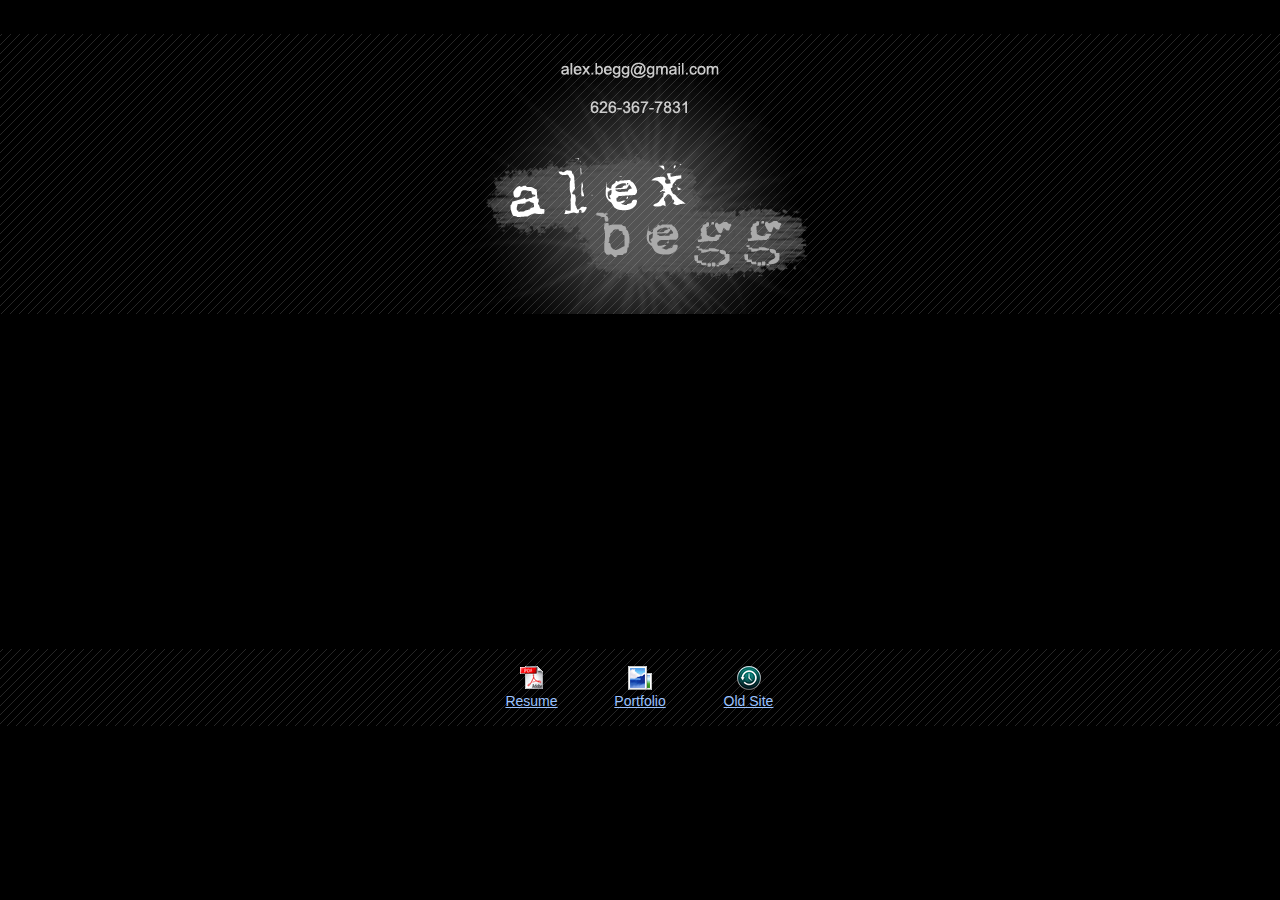
<file: index.html>
<!doctype html>
<html lang="en">
  <head>
    <meta charset="utf-8">
    <title>Alex Begg</title>
    <meta name="keywords" content="alex begg,alex,begg,alexander,portfolio,gallery,reel,visual effects,los angeles,hollywood,animation,effects,after effects,3ds max,maya,art,matte painting,lighting,textuting,environment">
    <meta name="description" content="Portfolio of visual effects and 3d environment artist artist Alex Begg">
    <meta name="viewport" content="width=device-width, initial-scale=1">
    <link rel="stylesheet" type="text/css" href="css/main.css">
  </head>
  <body>
    <header class="flex">
      <div class="left"></div>
      <div class="middle"></div>
      <div class="right"></div>
    </header>
    <div class="video">
      <video id="video" width="360" height="264" autoplay preload="auto">
        <source src="begg_alex_demo3final.mp4" type="video/mp4">
        <source src="begg_alex_demo3final.ogg" type="video/ogg">
        Your browser does not support the video tag.
      </video>
      <div class="playpause"></div>
    </div>
    <footer>
      <div class="flex">
        <div><a href="Alex_Begg_resume.pdf" target="_blank"><img src="images/pdf_icon.png" width="24" height="24" border="0" style="text-decoration:none;"><br>Resume</a></div>
        <div><a href="http://alexbegg.carbonmade.com/" target="_blank"><img src="images/icon_portfolio.gif" width="24" height="24" border="0" style="text-decoration:none;"><br>Portfolio</a></div>
        <div><a href="/old/" target="_blank"><img src="images/icon_old_site.gif" width="24" height="24" border="0" style="text-decoration:none;"><br>Old Site</a></div>
      </div>
    </footer>

    <script
      src="https://code.jquery.com/jquery-3.4.1.min.js"
      integrity="sha256-CSXorXvZcTkaix6Yvo6HppcZGetbYMGWSFlBw8HfCJo="
      crossorigin="anonymous"></script>
    <script src="js/main.js"></script>
  </body>
</html>
</file>
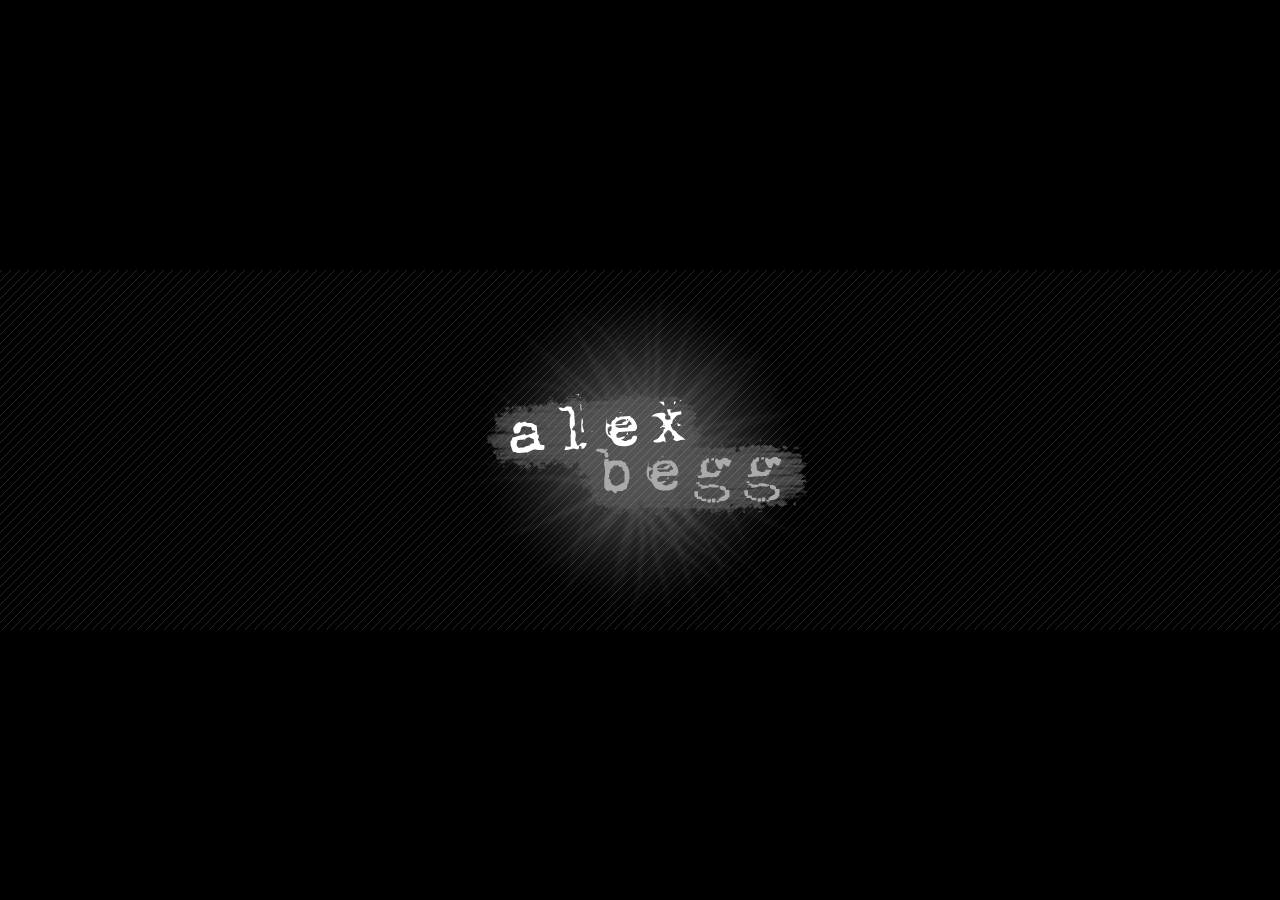
<file: before09/index.html>
<!DOCTYPE html PUBLIC "-//W3C//DTD XHTML 1.0 Transitional//EN" "http://www.w3.org/TR/xhtml1/DTD/xhtml1-transitional.dtd">
<html xmlns="http://www.w3.org/1999/xhtml">
<head>
<meta http-equiv="Content-Type" content="text/html; charset=utf-8" />
<META NAME="KEYWORDS" CONTENT="alex begg,alex,begg,alexander,portfolio,gallery,reel,visual effects,motion graphics,los angeles,hollywood,animation,effects,graphics,after effects,3ds max,maya,art,matte painting,lighting,textuting">
<META NAME="DESCRIPTION" CONTENT="Portfolio and art gallery of visual effects and graphics artist Alex Begg">
<title>alexbegg.com</title>
<style type="text/css">

body, table, td, div {color:#FFFFFF; font-family:Arial, Helvetica, sans-serif; font-weight:bold;}

/* START CODE TO CENTER IN PAGE */

* {margin:0;padding:0}
/* mac hide \*/
html,body{height:100%;width:100%;}
/* end hide */
body {
background-color: #000000;
text-align:center;
margin:0px;
min-height:360px;/* for good browsers*/
min-width:360px;/* for good browsers*/
}
#outer{
height:100%;
width:100%;
display:table;
vertical-align:middle;
}
#container {
text-align: center;
position:relative;
vertical-align:middle;
display:table-cell;
height: 360px;
}
#inner {
width: 100%;
height: 360px;
text-align: center;
margin-left:auto;
margin-right:auto;
}

/* END CODE TO CENTER IN PAGE */

#layer_main {
position:relative;
width:360px;
height:360px;
}
#layer_loading {
z-index:1;
position:absolute;
top:168px;
left:0px;
width:360px;
height:24px;
background-image:url(loading.gif);
background-repeat:no-repeat;
background-position:center center;
}
#layer_imgbottom {
z-index:2;
position:absolute;
top:0px;
left:0px;
width:360px;
height:360px;
background-image:url(alexbegg2.gif);
}
#layer_text {
z-index:3;
position:absolute;
top:320px;
left:0px;
width:360px;
font-size:14px;
text-align:center;
visibility:hidden;
cursor:pointer;
}
#layer_imgtop {
z-index:4;
position:absolute;
top:0px;
left:0px;
width:360px;
height:360px;
background-image:url(alexbegg.gif);
visibility:visible;
}
#layer_over {
z-index:5;
position:relative;
top:0px;
left:0px;
width:360px;
height:360px;
cursor:pointer;
}

</style>
<!--[if IE ]>
<style type="text/css">
#container{top:50%}
#inner{top:-50%;position:relative;}
</style>
<![endif]-->
<script type="text/javascript">
function vis(act) {
if (act == 'hide') {
document.getElementById('layer_imgtop').style.visibility='hidden';
document.getElementById('layer_text').style.visibility='visible';
}
else if (act == 'show') {
document.getElementById('layer_imgtop').style.visibility='visible';
document.getElementById('layer_text').style.visibility='hidden';
}
}
</script>
</head>

<body onload="vis();">

<div id="outer">
<div id="container">
<div id="inner">
<table width="100%" border="0" cellspacing="0" cellpadding="0">
  <tr>
    <td height="360" style="background-image:url(linebg.gif);background-repeat:repeat;background-position:top right;background-color:#000000;">&nbsp;</td>
    <td width="360" height="360" style="background-image:url(linebg.gif);background-repeat:repeat;background-position:top right;background-color:#000000;">
    <div id="layer_main">
    	<div id="layer_loading"></div>
        <div id="layer_imgbottom"></div>
        <div id="layer_text" onmouseover="vis('hide');" onmouseout="vis('show');" onclick="location.href='http://alexbegg.carbonmade.com/';">new site coming soon...<br><font style="color:#999999;font-size:2px;">&nbsp;</font><br><font style="color:#999999;font-size:12px;">- click for portfolio -</font></div>
        <div id="layer_imgtop"></div>
        <div id="layer_over" onmouseover="vis('hide');" onmouseout="vis('show');" onclick="location.href='http://alexbegg.carbonmade.com/';"></div>
    </div>
    </td>
    <td height="360" style="background-image:url(linebg.gif);background-repeat:repeat;background-position:top left;background-color:#000000;">&nbsp;</td>
  </tr>
</table>
</div>
</div>
</div>


</body>
</html>
</file>
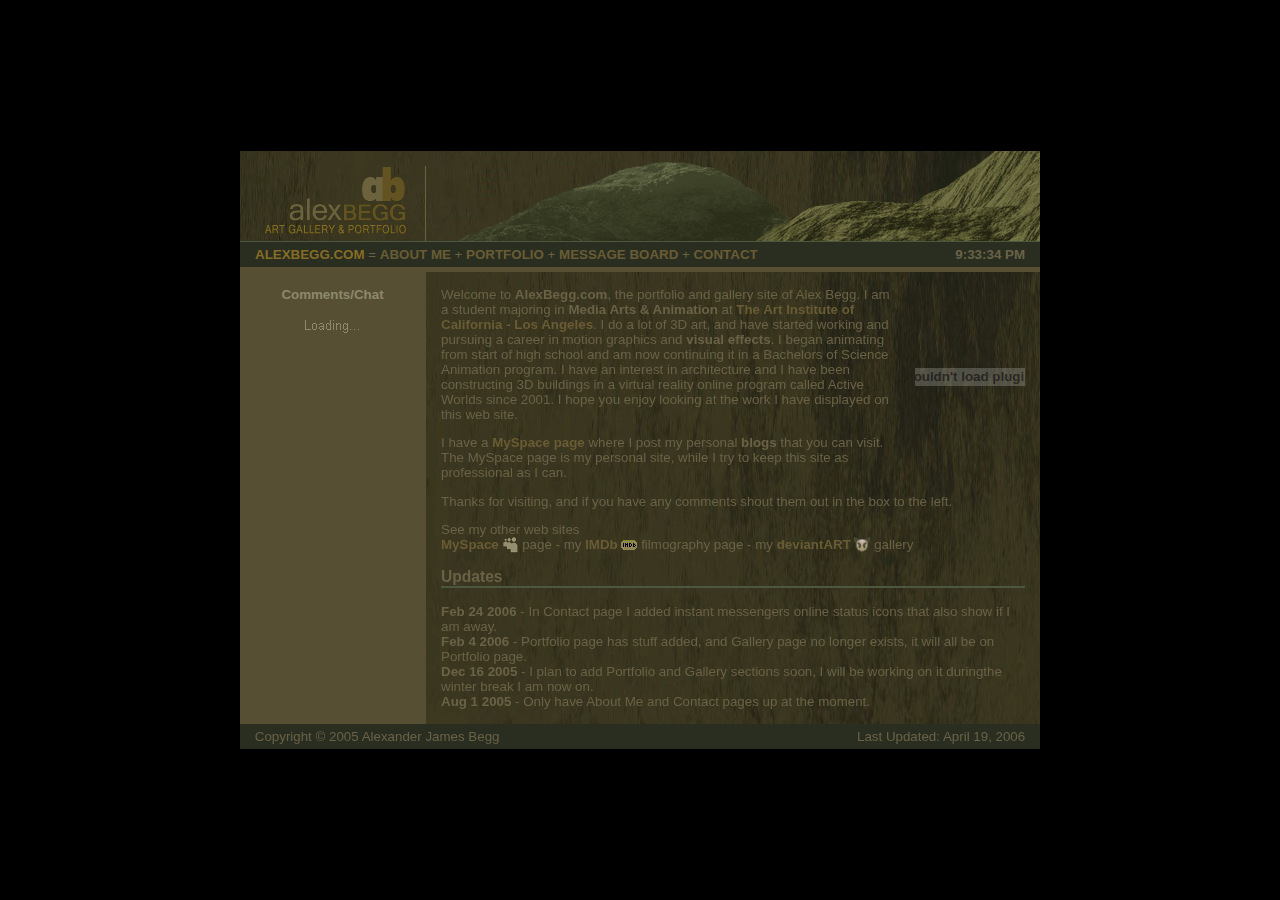
<file: old/index.html>
<!DOCTYPE HTML PUBLIC "-//W3C//DTD HTML 4.01 Transitional//EN">

<html>

<head>

<title>AlexBegg.com</title>

<META HTTP-EQUIV="expires" CONTENT="0">

<META HTTP-EQUIV="Pragma" CONTENT="no-cache">

<META HTTP-EQUIV="content-type" CONTENT="text/html; charset=UTF-8">

<META HTTP-EQUIV="imagetoolbar" CONTENT="no">

<META NAME="KEYWORDS" CONTENT="alex,begg,animation,effects,graphics,after,effects,portfolio,gallery,alexander">

<style>

body{overflow:-moz-scrollbars-vertical;}

body,td,li,u,p,div,textarea,td{color:#6A6246;font-family:Arial,Helvetica,sans-serif;font-size:10pt;}

td.left{color:#8D896D;font-family:Arial,Helvetica,sans-serif;font-size:10pt;}

li.left{color:#8D896D;font-family:Arial,Helvetica,sans-serif;font-size:10pt;}

a{font-family:Arial,Helvetica,sans-serif;font-size:10pt;font-weight:bold;text-decoration:none;}

a.left:link{color:#83795A;}

a.left:active{color:#8D896D;}

a.left:visited{color:#83795A;}

a.left:hover{color:#8D896D;}

a:link{color:#695C34;}

a:active{color:#866C24;}

a:visited{color:#695C34;}

a:hover{color:#866C24;}

img{border:none;}

</style>

</head>



<body bgcolor="#000000" topmargin="0" bottommargin="0" leftmargin="0" rightmargin="0">
<table width="100%" height="100%"  border="0" cellspacing="0" cellpadding="0">
  <tr>
    <td></td>
  </tr>
  <tr>
    <td>
	
<table width="100%" border="0" cellspacing="0" cellpadding="0">

  <tr>

    <td>&nbsp;</td>

    <td width="800" background="bg.jpg" bgcolor="#313115">

	

<table width="100%" border="0" cellspacing="0" cellpadding="0">

  <tr>

    <td width="15"></td><td width="160"><img src="begg_logo.gif" width="160" height="90"></td><td width="11" align="right"><img src="top-line.gif" width="1" height="90"></td><td align="right"><img src="terrain.jpg" width="612" height="90"></td>

  </tr>

</table>

<table width="100%" border="0" cellspacing="0" cellpadding="0">

  <tr>

    <td bgcolor="#4D5740" height="1"></td>

  </tr>

</table>

<table width="100%" height="25" bgcolor="#292E21" border="0" cellspacing="0" cellpadding="0">

  <tr>

    <td width="15"></td>

	<td><a href="http://www.alexbegg.com/" style="color:#866C24;">ALEXBEGG.COM</a> = <a href="about.html">ABOUT ME</a> + <a href="portfolio.html">PORTFOLIO</a> + <a href="forum/">MESSAGE BOARD</a> + <a href="contact.html">CONTACT</a></td>

	<td align="right">

<span id="tick2">

</span>



<script>

<!--



/*By JavaScript Kit

http://javascriptkit.com

Credit MUST stay intact for use

*/



function show2(){

if (!document.all&&!document.getElementById)

return

thelement=document.getElementById? document.getElementById("tick2"): document.all.tick2

var Digital=new Date()

var hours=Digital.getHours()

var minutes=Digital.getMinutes()

var seconds=Digital.getSeconds()

var dn="PM"

if (hours<12)

dn="AM"

if (hours>12)

hours=hours-12

if (hours==0)

hours=12

if (minutes<=9)

minutes="0"+minutes

if (seconds<=9)

seconds="0"+seconds

var ctime="<b>"+hours+":"+minutes+":"+seconds+" "+dn+"</b>"

thelement.innerHTML=ctime

setTimeout("show2()",1000)

}

window.onload=show2

//-->

</script>

	</td>

	<td width="15"></td>

  </tr>

</table>

<table width="100%" border="0" cellspacing="0" cellpadding="0">

  <tr>

    <td bgcolor="#574F33" height="5"></td>

  </tr>

</table>

<table width="100%" border="0" cellspacing="0" cellpadding="0">

  <tr>

    <td bgcolor="#574F33" width="15"></td><td bgcolor="#574F33" width="155">

	</td><td bgcolor="#574F33" width="16"></td><td colspan="2">&nbsp;</td>

    <td width="15"></td>

  </tr>

  <tr>

    <td bgcolor="#574F33" width="15"></td>

          <td bgcolor="#574F33" width="155" class="left" valign="top" align="center">

            <!-- BEGIN LEFT SIDE -->

			<b>Comments/Chat</b><br><br>

<!-- BEGIN MYSHOUTBOX.COM CODE -->

<iframe style="background:url(loadingshoutbox.gif)" src="http://325967.myshoutbox.com/?extcss=http://www.alexbegg.com/shoutbox.css" width="155" height="300" frameborder="0" allowTransparency="true"></iframe>

<!-- END MYSHOUTBOX.COM CODE-->

            <!-- END LEFT SIDE -->

          </td>

          <td bgcolor="#574F33" width="16"></td><td width="15"></td>

          <td valign="top">

<style type="text/css">.lastfmWidget {float:right;width:110px;margin-left:15px;}.lastfmWidget object {float:left;}.lastfmWidget div {height:20px;}.lastfmWidget a {overflow:hidden;height:20px;margin:0;padding:0;text-decoration:none;}.lastfmHead a {float:left;background-repeat:no-repeat;background-position:0 -20px;}.lastfmHead a:hover {background-position: 0 0;}.lastfmFoot {clear:left;float:left;background-repeat:repeat-x;background-position:0 100%;}.lastfmFoot a {float:right;background-repeat:no-repeat;background-position:0 -20px;}.lastfmFoot a.config {width:85px;background-position: 0 -20px;}.lastfmFoot a.config:hover {background-position: 0 0;}.lastfmFoot a.view {width:74px;background-position:-85px -20px;}.lastfmFoot a.view:hover {background-position:-85px 0;}.lastfmFoot a.popup {width:25px;background-position:-159px -20px;}.lastfmFoot a.popup:hover {background-position:-159px 0;}</style>
<div class="lastfmWidget"><div class="lastfmHead" style="width:110px;"><a title="AlexTheMartian�s Radio Station" href="http://www.last.fm/listen/user/AlexTheMartian/personal" target="_blank" style="background-image:url(http://panther1.last.fm/widgets/images/header/radio/mini_black.gif);width:110px;"></a></div><object classid="clsid:d27cdb6e-ae6d-11cf-96b8-444553540000" width="110" height="140" codebase="http://fpdownload.macromedia.com/pub/shockwave/cabs/flash/swflash.cab%23version=7,0,0,0"><param name="bgcolor" value="000000" /><param name="movie" value="http://panther1.last.fm/widgets/radio/1.swf" /><param name="quality" value="high" /><param name="allowScriptAccess" value="sameDomain" /><param name="FlashVars" value="lfmMode=radio&amp;radioURL=user%2FAlexTheMartian%2Fpersonal&amp;title=AlexTheMartian%E2%80%99s+Radio+Station&amp;theme=black&amp;autostart=1" />
<embed src="http://panther1.last.fm/widgets/radio/1.swf" type="application/x-shockwave-flash" name="widgetPlayer" bgcolor="000000" width="110" height="140" quality="high" pluginspage="http://www.macromedia.com/go/getflashplayer"  FlashVars="lfmMode=radio&amp;radioURL=user%2FAlexTheMartian%2Fpersonal&amp;title=AlexTheMartian%E2%80%99s+Radio+Station&amp;theme=black&amp;autostart=1" allowScriptAccess="sameDomain"></embed></object><div class="lastfmFoot" style="background-image:url(http://panther1.last.fm/widgets/images/footer/background/black.gif);width:110px;">
<a class="popup" title="Load this radio in a pop up" href="http://www.last.fm/tools/widgets/popup/?widget=radio&amp;url=user%2FAlexTheMartian%2Fpersonal&amp;colour=black&amp;width=mini&amp;autostart=1&amp;from=widget&amp;resize=1" target="_blank" onclick="window.open(this.href + '&amp;shrink=0', 'lastfm_popup', 'height=220, width=150, location=no, toolbar=no, menubar=no, directories=no, personalbar=no, status=no, resizable=yes, scrollbars=no'); return false;" style="background-image:url(http://panther1.last.fm/widgets/images/footer/black.gif);"></a><a class="config" title="Get your own" href="http://www.last.fm/tools/widgets/?widget=radio&amp;url=user%2FAlexTheMartian%2Fpersonal&amp;colour=black&amp;width=mini&amp;autostart=1&amp;from=widget" target="_blank" style="background-image:url(http://panther1.last.fm/widgets/images/footer/black.gif);"></a></div></div>


            <!-- BEGIN MAIN TEXT -->

            <p>Welcome to <b>AlexBegg.com</b>, the portfolio and gallery site

              of Alex Begg. I am a student majoring in <b>Media Arts &amp; Animation</b> 

              at <a href="http://www.aicala.artinstitutes.edu">The Art Institute 

              of California - Los Angeles</a>. I do a lot of 3D art, 

              and have started working and pursuing a career in motion graphics and <b>visual effects</b>. I began animating from start of high school and am now continuing it in a  Bachelors of Science Animation program. I have an interest in architecture and I have been constructing 3D buildings in a virtual reality online program called Active Worlds since 2001. I hope you enjoy looking at the work 

              I have displayed on this web site.</p>

            <p>I have a <a href="http://www.myspace.com/AlexTheMartian">MySpace 

              page</a> where I post my personal <b>blogs</b> that you can visit. The MySpace page is my personal site, while I try to keep this site as professional as I can.</p>

            <p>Thanks for visiting, and if you have any comments shout them out in the box to the left.<p>See my other web sites<br>

              <a href="http://www.myspace.com/AlexTheMartian">MySpace <img src="myspace.gif" align="texttop"></a> page 

              - my <a href="http://www.imdb.com/name/nm1857085">IMDb <img src="imdb.gif" align="texttop"></a> filmography 

              page - my <a href="http://alexthemartian.deviantart.com">deviantART <img src="deviantart.gif" align="texttop"></a> 

              gallery</p>

			<h3>Updates<hr style="margin-top:0px;" color="#4D5740"></h3>
			
			<b>Feb 24 2006</b> - In Contact page I added instant messengers online status icons that also show if I am away. <br>
			
			<b>Feb 4 2006</b> - Portfolio page has stuff added, and Gallery page no longer exists, it will all be on Portfolio page. <br>

			<b>Dec 16 2005</b> - I plan to add Portfolio and Gallery sections soon, I will be working on it duringthe winter break I am now on. <br>

            <b>Aug 1 2005</b> - Only have About Me and Contact pages up at the moment.

          <!-- END MAIN TEXT -->          </td>

    <td width="15"></td>

  </tr>

  <tr>

    <td bgcolor="#574F33" width="15"></td><td bgcolor="#574F33" width="155">

	</td><td bgcolor="#574F33" width="16"></td><td colspan="2">&nbsp;</td>

    <td width="15"></td>

  </tr>

</table>

<table width="100%" height="25" bgcolor="#292E21" border="0" cellspacing="0" cellpadding="0">

  <tr>

    <td width="15"></td><td width="390" align="left">Copyright &copy; 2005 Alexander James Begg</td> 

          <td width="390" align="right">Last Updated: 

            <!-- #BeginDate format:Am1 -->April 19, 2006<!-- #EndDate --></td><td width="15"></td>

  </tr>

</table>



	

	</td>

    <td>&nbsp;</td>

  </tr>

</table>
	
	</td>
  </tr>
  <tr>
    <td></td>
  </tr>
</table>

</body>

</html>
</file>
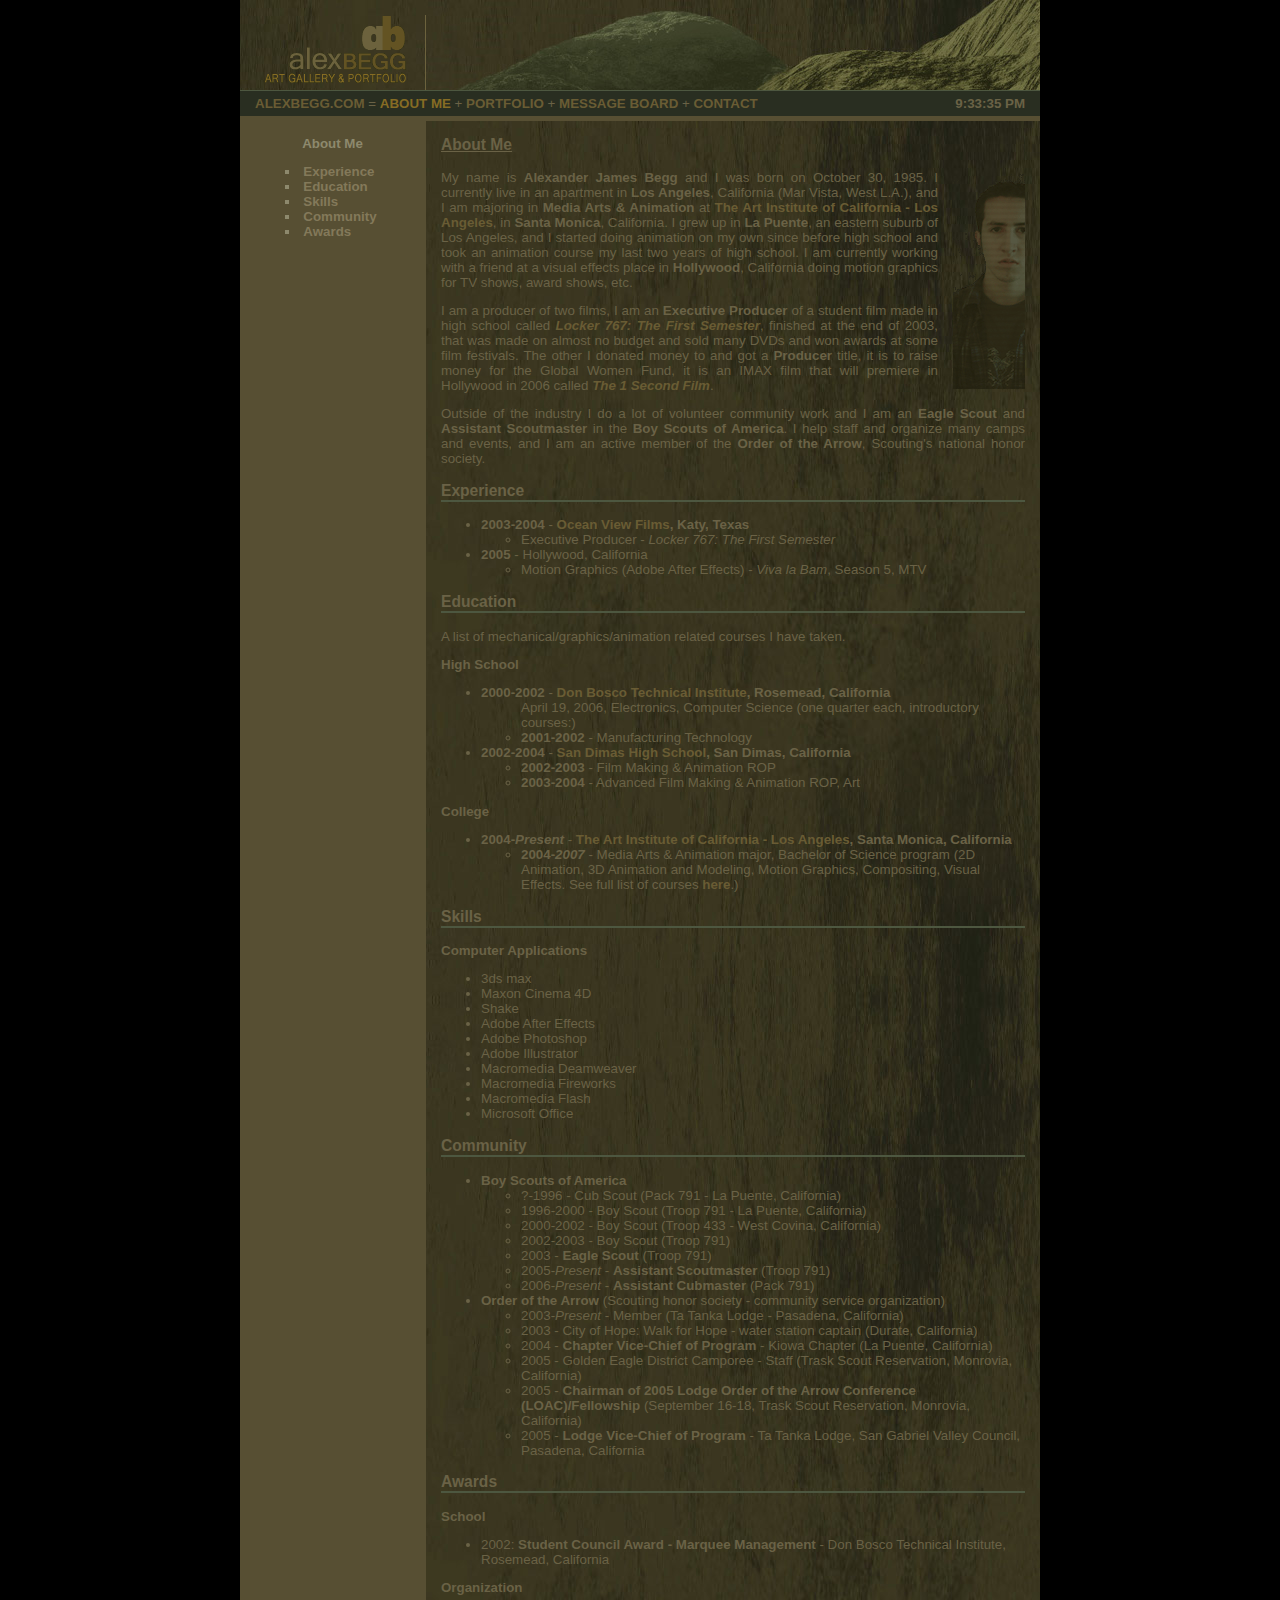
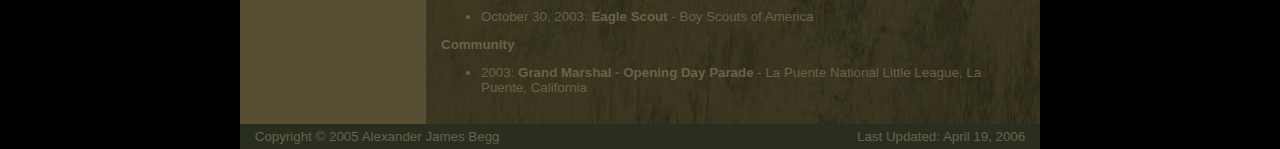
<file: old/about.html>
<!DOCTYPE HTML PUBLIC "-//W3C//DTD HTML 4.01 Transitional//EN">
<html>
<head>
<title>AlexBegg.com - About Me</title>
<META HTTP-EQUIV="expires" CONTENT="0">
<META HTTP-EQUIV="Pragma" CONTENT="no-cache">
<META HTTP-EQUIV="content-type" CONTENT="text/html; charset=UTF-8">
<META HTTP-EQUIV="imagetoolbar" CONTENT="no">
<style>
body{overflow:-moz-scrollbars-vertical;}
body,td,li,u,p,div,textarea,td{color:#6A6246;font-family:Arial,Helvetica,sans-serif;font-size:10pt;}
td.left{color:#8D896D;font-family:Arial,Helvetica,sans-serif;font-size:10pt;}
li.left{color:#8D896D;font-family:Arial,Helvetica,sans-serif;font-size:10pt;}
a{font-family:Arial,Helvetica,sans-serif;font-size:10pt;font-weight:bold;text-decoration:none;}
a.left:link{color:#83795A;}
a.left:active{color:#8D896D;}
a.left:visited{color:#83795A;}
a.left:hover{color:#8D896D;}
a:link{color:#695C34;}
a:active{color:#866C24;}
a:visited{color:#695C34;}
a:hover{color:#866C24;}
img{border:none;}
</style>
</head>

<body bgcolor="#000000" topmargin="0" bottommargin="0" leftmargin="0" rightmargin="0">

<table width="100%" height="100%" border="0" cellspacing="0" cellpadding="0">
  <tr>
    <td></td>
  </tr>
  <tr>
    <td>
<table width="100%" border="0" cellspacing="0" cellpadding="0">
  <tr>
    <td>&nbsp;</td>
    <td width="800" background="bg.jpg" bgcolor="#313115">
	
<table width="100%" border="0" cellspacing="0" cellpadding="0">
  <tr>
    <td width="15"></td><td width="160"><img src="begg_logo.gif" width="160" height="90"></td><td width="11" align="right"><img src="top-line.gif" width="1" height="90"></td><td align="right"><img src="terrain.jpg" width="612" height="90"></td>
  </tr>
</table>
<table width="100%" border="0" cellspacing="0" cellpadding="0">
  <tr>
    <td bgcolor="#4D5740" height="1"></td>
  </tr>
</table>
<table width="100%" height="25" bgcolor="#292E21" border="0" cellspacing="0" cellpadding="0">
  <tr>
    <td width="15"></td>
	<td><a href="http://www.alexbegg.com/">ALEXBEGG.COM</a> = <a href="about.html" style="color:#866C24;">ABOUT ME</a> + <a href="portfolio.html">PORTFOLIO</a> + <a href="forum/">MESSAGE BOARD</a> + <a href="contact.html">CONTACT</a></td>
	<td align="right">
<span id="tick2">
</span>

<script>
<!--

/*By JavaScript Kit
http://javascriptkit.com
Credit MUST stay intact for use
*/

function show2(){
if (!document.all&&!document.getElementById)
return
thelement=document.getElementById? document.getElementById("tick2"): document.all.tick2
var Digital=new Date()
var hours=Digital.getHours()
var minutes=Digital.getMinutes()
var seconds=Digital.getSeconds()
var dn="PM"
if (hours<12)
dn="AM"
if (hours>12)
hours=hours-12
if (hours==0)
hours=12
if (minutes<=9)
minutes="0"+minutes
if (seconds<=9)
seconds="0"+seconds
var ctime="<b>"+hours+":"+minutes+":"+seconds+" "+dn+"</b>"
thelement.innerHTML=ctime
setTimeout("show2()",1000)
}
window.onload=show2
//-->
</script>
	</td>
	<td width="15"></td>
  </tr>
</table>
<table width="100%" border="0" cellspacing="0" cellpadding="0">
  <tr>
    <td bgcolor="#574F33" height="5"></td>
  </tr>
</table>
<table width="100%" border="0" cellspacing="0" cellpadding="0">
  <tr>
    <td bgcolor="#574F33" width="15"></td><td bgcolor="#574F33" width="155">
	</td><td bgcolor="#574F33" width="16"></td><td colspan="2">&nbsp;</td>
    <td width="15"></td>
  </tr>
  <tr>
    <td bgcolor="#574F33" width="15"></td>
          <td bgcolor="#574F33" width="155" class="left" valign="top"> 
            <!-- BEGIN LEFT SIDE -->
			<center><b>About Me</b></center>
			<ul style="list-style:square inside none;padding-left:-10px;text-indent:-10px;">
              <li class="left"><a href="#experience" class="left">Experience</a></li>
			  <li class="left"><a href="#education" class="left">Education</a></li>
			  <li class="left"><a href="#skills" class="left">Skills</a></li>
			  <li class="left"><a href="#community" class="left">Community</a></li>
			  <li class="left"><a href="#awards" class="left">Awards</a></li>
            </ul>
            <!-- END LEFT SIDE -->
          </td>
          <td bgcolor="#574F33" width="16"></td><td width="15"></td>
          <td valign="top"> 
            <!-- BEGIN MAIN TEXT -->
            <u><b><h3>About Me</h3></b></u>
			<p align="justify"><img src="me.gif" width="72" height="219" align="right" style="margin-left:15px;">
			  My name is <b>Alexander James Begg</b> and I was born on October 
              30, 1985. I currently live in an apartment in <b>Los Angeles</b>, 
              California (Mar Vista, West L.A.), and I am majoring in <b>Media 
              Arts &amp; Animation</b> at <a href="http://www.aicala.artinstitutes.edu">The 
              Art Institute of California - Los Angeles</a>, in <b>Santa Monica</b>, 
              California. I grew up in <b>La Puente</b>, an eastern suburb of 
              Los Angeles, and I started doing animation on my own since before 
              high school and took an animation course my last two years of high 
              school. I am currently working with a friend at a visual effects 
              place in <b>Hollywood</b>, California doing motion graphics for TV shows, award shows, etc.</p>
            <p align="justify">I am a producer of two films, I am an <b>Executive Producer</b> 
              of a student film made in high school called <i><a href="http://www.oceanviewfilms.com/locker767">Locker 
              767: The First Semester</a></i>, finished at the end of 2003, that 
              was made on almost no budget and sold many DVDs and won awards at 
              some film festivals. The other I donated money to and got a <b>Producer</b> 
              title, it is to raise money for the Global Women Fund, it is an 
              IMAX film that will premiere in Hollywood in 2006 called 
              <i><a href="http://www.the1secondfilm.com">The 1 Second Film</a></i>.</p>
            <p align="justify">Outside of the industry I do a lot of volunteer community work 
              and I am an <b>Eagle Scout</b> and <b>Assistant Scoutmaster</b> 
              in the <b>Boy Scouts of America</b>. I help staff and organize many 
              camps and events, and I am an active member of the <b>Order of the Arrow</b>, 
              Scouting's national honor society.</p>
			<a name="experience"></a><h3>Experience<hr style="margin-top:0px;" color="#4D5740"></h3>
			<ul>
			<li><b>2003-2004</b> - <a href="http://www.oceanviewfilms.com">Ocean View Films</a><b>, Katy, Texas</b></li>
			<ul>
			<li>Executive Producer - <i>Locker 767: The First Semester</i></li>
			</ul>
			<li><b>2005</b> - Hollywood, California</b></li>
			<ul>
			<li>Motion Graphics (Adobe After Effects) - <i>Viva la Bam</i>, Season 5, MTV</li>
			</ul>
			</ul>
			<a name="education"></a><h3>Education<hr style="margin-top:0px;" color="#4D5740"></h3>
			<p>A list of mechanical/graphics/animation related courses I have taken.</p>
			<b>High School</b>
			<ul>
			  <li><b>2000-2002</b> - <a href="http://www.boscotech.edu">Don Bosco 
                Technical Institute</a><b>, Rosemead, California</b></li>
			  <ul>
               <!-- #BeginDate format:Am1 -->April 19, 2006<!-- #EndDate -->, 
                  Electronics, Computer Science (one quarter each, introductory courses:)
               </li>
                <li><b>2001-2002</b> - Manufacturing Technology </li>
              </ul>
			  <li><b>2002-2004</b> - <a href="http://www.sandimashigh.com">San 
                Dimas High School</a><b>, San Dimas, California</b></li>
			<ul>
			<li><b>2002-2003</b> - Film Making &amp; Animation ROP</li>
			<li><b>2003-2004</b> - Advanced Film Making &amp; Animation ROP, Art</li>
			</ul>
			</ul>
			<b>College</b>
			<ul>
			  <li><b>2004-<i>Present</i></b> - <a href="http://www.aicala.artinstitutes.edu">The 
                Art Institute of California - Los Angeles</a><b>, Santa Monica, 
                California</b></li>
			<ul>
			    <li><b>2004-<i>2007</i></b> - Media Arts &amp; Animation major, 
                  Bachelor of Science program (2D Animation, 3D Animation and Modeling, Motion Graphics, Compositing, Visual Effects. See full list of courses <a href="http://www.aila.artinstitutes.edu/programdegrees.asp?pid=37&dtid=3&display=curriculum">here</a>.)</li>
			</ul>
			</ul>
			
			<a name="skills"></a><h3>Skills<hr style="margin-top:0px;" color="#4D5740"></h3>
			<b>Computer Applications</b>
			<ul>
              <li>3ds max</li>
              <li>Maxon Cinema 4D</li>
			  <li>Shake</li>
              <li>Adobe After Effects</li>
			  <li>Adobe Photoshop</li>
			  <li>Adobe Illustrator</li>
              <li>Macromedia Deamweaver</li>
              <li>Macromedia Fireworks</li>
              <li>Macromedia Flash</li>
              <li>Microsoft Office</li>
            </ul>
			<a name="community"></a><h3>Community<hr style="margin-top:0px;" color="#4D5740"></h3>
			<ul>
              <li><b>Boy Scouts of America</b></li>
              <ul>
                <li>?-1996 - Cub Scout (Pack 791 - La Puente, California)</li>
                <li>1996-2000 - Boy Scout (Troop 791 - La Puente, California)</li>
				<li>2000-2002 - Boy Scout (Troop 433 - West Covina, California)</li>
				<li>2002-2003 - Boy Scout (Troop 791)</li>
                <li>2003 - <b>Eagle Scout</b> (Troop 791)</li>
                <li>2005-<i>Present</i> - <b>Assistant Scoutmaster</b> (Troop 791)</li>
				<li>2006-<i>Present</i> - <b>Assistant Cubmaster</b> (Pack 791)</li>
              </ul>
              <li><b>Order of the Arrow</b> (Scouting honor society - community 
                service organization)</li>
              <ul>
                <li>2003-<i>Present</i> - Member (Ta Tanka Lodge - Pasadena, California)</li>
                <li>2003 - City of Hope: Walk for Hope - water station captain 
                  (Durate, California)</li>
                <li>2004 - <b>Chapter Vice-Chief of Program</b> - Kiowa Chapter 
                  (La Puente, California)</li>
                <li>2005 - Golden Eagle District Camporee - Staff (Trask Scout 
                  Reservation, Monrovia, California)</li>
                <li>2005 - <b>Chairman of 2005 Lodge Order of the Arrow Conference 
                  (LOAC)/Fellowship</b> (September 16-18, Trask Scout Reservation, 
                  Monrovia, California)</li>
				<li>2005 - <b>Lodge Vice-Chief of Program</b> - Ta Tanka Lodge, San Gabriel Valley Council, Pasadena, California</li>
              </ul>
            </ul>
			<a name="awards"></a><h3>Awards<hr style="margin-top:0px;" color="#4D5740"></h3>
			<b>School</b>
			<ul>
			  <li>2002: <b>Student Council Award - Marquee Management</b> - Don Bosco Technical Institute, Rosemead, California</li>
			</ul>
			<b>Organization</b>
			<ul>
			  <li>October 30, 2003: <b>Eagle Scout</b> - Boy Scouts of America</li>
			</ul>
			<b>Community</b>
			<ul>
			  <li>2003: <b>Grand Marshal - Opening Day Parade</b> - La Puente National Little League, La Puente, California</li>
			</ul>
			<!-- END MAIN TEXT -->
          </td>
    <td width="15"></td>
  </tr>
  <tr>
    <td bgcolor="#574F33" width="15"></td><td bgcolor="#574F33" width="155">
	</td><td bgcolor="#574F33" width="16"></td><td colspan="2">&nbsp;</td>
    <td width="15"></td>
  </tr>
</table>
<table width="100%" height="25" bgcolor="#292E21" border="0" cellspacing="0" cellpadding="0">
  <tr>
    <td width="15"></td><td width="390" align="left">Copyright &copy; 2005 Alexander James Begg</td> 
          <td width="390" align="right">Last Updated: 
            <!-- #BeginDate format:Am1 -->April 19, 2006<!-- #EndDate --></td><td width="15"></td>
  </tr>
</table>

	
	</td>
    <td>&nbsp;</td>
  </tr>
</table>
	</td>
  </tr>
  <tr>
    <td></td>
  </tr>
</table>

</body>
</html>
</file>
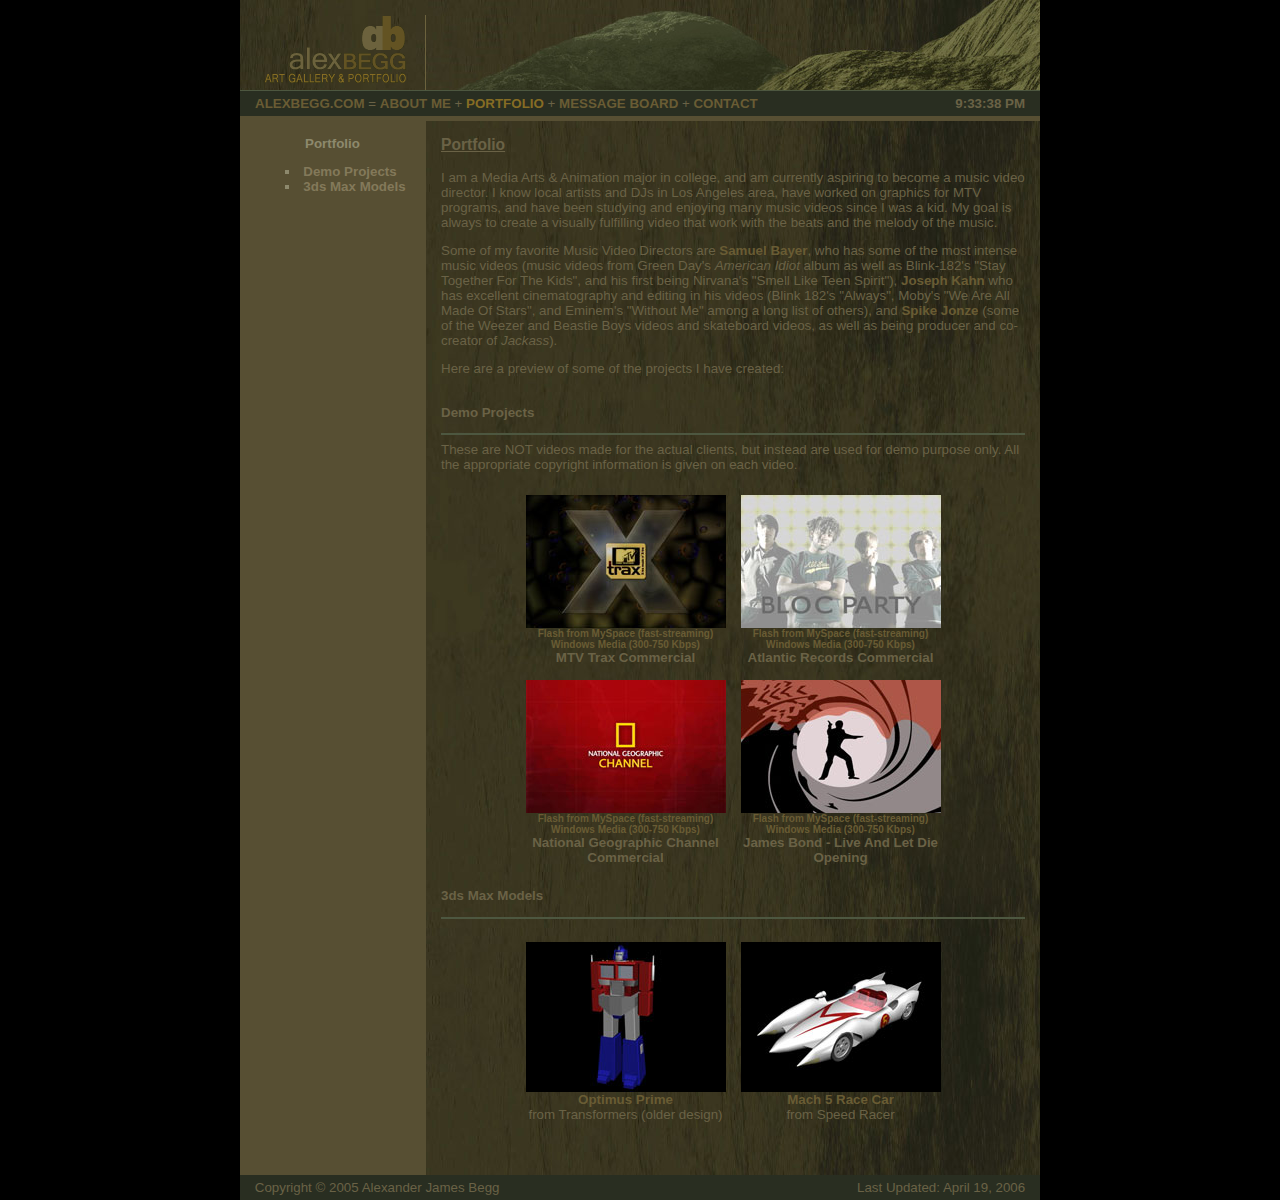
<file: old/portfolio.html>
<!DOCTYPE HTML PUBLIC "-//W3C//DTD HTML 4.01 Transitional//EN">
<html>
<head>
<title>AlexBegg.com - Portfolio</title>
<META HTTP-EQUIV="expires" CONTENT="0">
<META HTTP-EQUIV="Pragma" CONTENT="no-cache">
<META HTTP-EQUIV="content-type" CONTENT="text/html; charset=UTF-8">
<META HTTP-EQUIV="imagetoolbar" CONTENT="no">
<style>
body{overflow:-moz-scrollbars-vertical;}
body,td,li,u,p,div,textarea,td{color:#6A6246;font-family:Arial,Helvetica,sans-serif;font-size:10pt;}
td.left{color:#8D896D;font-family:Arial,Helvetica,sans-serif;font-size:10pt;}
li.left{color:#8D896D;font-family:Arial,Helvetica,sans-serif;font-size:10pt;}
a{font-family:Arial,Helvetica,sans-serif;font-size:10pt;font-weight:bold;text-decoration:none;}
a.left:link{color:#83795A;}
a.left:active{color:#8D896D;}
a.left:visited{color:#83795A;}
a.left:hover{color:#8D896D;}
a:link{color:#695C34;}
a:active{color:#866C24;}
a:visited{color:#695C34;}
a:hover{color:#866C24;}
img{border:none;}
</style>
</head>

<body bgcolor="#000000" topmargin="0" bottommargin="0" leftmargin="0" rightmargin="0">

<table width="100%" height="100%" border="0" cellspacing="0" cellpadding="0">
  <tr>
    <td></td>
  </tr>
  <tr>
    <td>
<table width="100%" border="0" cellspacing="0" cellpadding="0">
  <tr>
    <td>&nbsp;</td>
    <td width="800" background="bg.jpg" bgcolor="#313115">
	
<table width="100%" border="0" cellspacing="0" cellpadding="0">
  <tr>
    <td width="15"></td><td width="160"><img src="begg_logo.gif" width="160" height="90"></td><td width="11" align="right"><img src="top-line.gif" width="1" height="90"></td><td align="right"><img src="terrain.jpg" width="612" height="90"></td>
  </tr>
</table>
<table width="100%" border="0" cellspacing="0" cellpadding="0">
  <tr>
    <td bgcolor="#4D5740" height="1"></td>
  </tr>
</table>
<table width="100%" height="25" bgcolor="#292E21" border="0" cellspacing="0" cellpadding="0">
  <tr>
    <td width="15"></td>
	<td><a href="http://www.alexbegg.com/">ALEXBEGG.COM</a> = <a href="about.html">ABOUT ME</a> + <a href="portfolio.html" style="color:#866C24;">PORTFOLIO</a> + <a href="forum/">MESSAGE BOARD</a> + <a href="contact.html">CONTACT</a></td>
	<td align="right">
<span id="tick2">
</span>

<script>
<!--

/*By JavaScript Kit
http://javascriptkit.com
Credit MUST stay intact for use
*/

function show2(){
if (!document.all&&!document.getElementById)
return
thelement=document.getElementById? document.getElementById("tick2"): document.all.tick2
var Digital=new Date()
var hours=Digital.getHours()
var minutes=Digital.getMinutes()
var seconds=Digital.getSeconds()
var dn="PM"
if (hours<12)
dn="AM"
if (hours>12)
hours=hours-12
if (hours==0)
hours=12
if (minutes<=9)
minutes="0"+minutes
if (seconds<=9)
seconds="0"+seconds
var ctime="<b>"+hours+":"+minutes+":"+seconds+" "+dn+"</b>"
thelement.innerHTML=ctime
setTimeout("show2()",1000)
}
window.onload=show2
//-->
</script>
	</td>
	<td width="15"></td>
  </tr>
</table>
<table width="100%" border="0" cellspacing="0" cellpadding="0">
  <tr>
    <td bgcolor="#574F33" height="5"></td>
  </tr>
</table>
<table width="100%" border="0" cellspacing="0" cellpadding="0">
  <tr>
    <td bgcolor="#574F33" width="15"></td><td bgcolor="#574F33" width="155">
	</td><td bgcolor="#574F33" width="16"></td><td colspan="2">&nbsp;</td>
    <td width="15"></td>
  </tr>
  <tr>
    <td bgcolor="#574F33" width="15"></td>
          <td bgcolor="#574F33" width="155" class="left" valign="top"> 
            <!-- BEGIN LEFT SIDE -->
			<center><b>Portfolio</b></center>
			<ul style="list-style:square inside none;padding-left:-10px;text-indent:-10px;">
              <li class="left"><a href="#demo" class="left">Demo Projects</a></li>
			  <li class="left"><a href="#3ds" class="left">3ds Max Models </a></li>
            </ul>
            <!-- END LEFT SIDE -->
          </td>
          <td bgcolor="#574F33" width="16"></td><td width="15"></td>
          <td valign="top"> 
            <!-- BEGIN MAIN TEXT -->
<script language="javascript" type="text/javascript">
<!--
function popitup(url)
{
	newwindow=window.open(url,'myspacevids','height=346,width=430,status=no');
	if (window.focus) {newwindow.focus()}
	return false;
}
function popitup2(url)
{
	newwindow=window.open(url,'gallerypics','height=510,width=660,status=no');
	if (window.focus) {newwindow.focus()}
	return false;
}
// -->
</script>            <u><b><h3>Portfolio</h3>
            </b></u>
			<p>I am a Media Arts &amp; Animation major in college, and am currently aspiring to become a music video director. I know local artists and DJs in Los Angeles area, have worked on graphics for MTV programs, and have been studying and enjoying many music videos since I was a kid. My goal is always to create a visually fulfilling video that work with the beats and the melody of the music.</p>
			<p> Some of my favorite Music Video Directors are 

 
            <a href="http://en.wikipedia.org/wiki/Samuel_Bayer" target="_blank">Samuel Bayer</a>, who has some of the most intense music videos (music videos from Green Day's <i>American Idiot </i> album as well as Blink-182's "Stay Together For The Kids", and his first being Nirvana's "Smell Like Teen Spirit"), <a href="http://www.josephkahn.com/" target="_blank">Joseph Kahn</a> who has excellent cinematography and editing in his videos (Blink 182's "Always", Moby's "We Are All Made Of Stars", and Eminem's "Without Me" among a long list of others), and <a href="http://en.wikipedia.org/wiki/Spike_Jonze" target="_blank">Spike Jonze</a> (some of the Weezer and Beastie Boys videos and skateboard videos, as well as being producer and co-creator of <i>Jackass</i>).</p>
			<p>Here are a preview of some of the projects I have created:<br>
		      <br>
		    </p>
			<p><a name="demo"></a><b>Demo Projects<hr style="margin-top:0px;" color="#4D5740"></b>
			  These are NOT videos made for the actual clients, but instead are used for demo purpose only. All the appropriate copyright information is given on each video.</p>
			<table width="200" border="0" align="center" cellpadding="5" cellspacing="5">
              <tr>
                <td align="center"><a href="#" onClick="return popitup('http://lads.myspace.com/videos/vplayer.swf?u=YUhSMGNEb3ZMMk52Ym5SbGJuUXViVzkyYVdWekxtTmtiaTV0ZVhOd1lXTmxMbU52YlM4d01EQTFOVGMwTHpJeUx6YzRMelUxTnpRek9EY3lNaTVtYkhZPQ==&d=15')"><img src="portfolio/mtvtrax.jpg" width="200" height="133" border="0"><br>
				<font size="1">Flash from MySpace (fast-streaming)</font></a><br>
				<a href="portfolio/mtvtrax.wvx" type="video/x-ms-wvx"><font size="1">Windows Media (300-750 Kbps)</font></a><br><strong>MTV Trax Commercial</strong></td>
                <td align="center"><a href="#" onClick="return popitup('http://lads.myspace.com/videos/vplayer.swf?u=YUhSMGNEb3ZMMk52Ym5SbGJuUXViVzkyYVdWekxtTmtiaTV0ZVhOd1lXTmxMbU52YlM4d01EQTFOVGMwTHpFNEx6TXdMelUxTnpRMU1ETTRNUzVtYkhZPQ==&d=15')"><img src="portfolio/atlanticrecords.jpg" width="200" height="133" border="0"><br>
				<font size="1">Flash from MySpace (fast-streaming)</font></a><br>
				<a href="portfolio/atlanticrecords.wvx" type="video/x-ms-wvx"><font size="1">Windows Media (300-750 Kbps)</font></a><br><strong>Atlantic Records Commercial</strong></td>
              </tr>
			  <tr>
                <td align="center"><a href="#" onClick="return popitup('http://lads.myspace.com/videos/vplayer.swf?u=YUhSMGNEb3ZMMk52Ym5SbGJuUXViVzkyYVdWekxtTmtiaTV0ZVhOd1lXTmxMbU52YlM4d01EQTFOVGMwTHpJMkx6UTBMelUxTnpRMU5EUTJNaTVtYkhZPQ==&d=25')"><img src="portfolio/nationalgeographicchannel.jpg" width="200" height="133" border="0"><br>
				<font size="1">Flash from MySpace (fast-streaming)</font></a><br>
				<a href="portfolio/nationalgeographicchannel.wvx" type="video/x-ms-wvx"><font size="1">Windows Media (300-750 Kbps)</font></a><br><strong>National Geographic Channel Commercial</strong></td>
                <td align="center"><a href="#" onClick="return popitup('http://lads.myspace.com/videos/vplayer.swf?u=YUhSMGNEb3ZMMk52Ym5SbGJuUXViVzkyYVdWekxtTmtiaTV0ZVhOd1lXTmxMbU52YlM4d01EQTFOVGMwTHpNd0x6QXdMelUxTnpRMk1EQXdNeTVtYkhZPQ==&d=30')"><img src="portfolio/liveandletdie.jpg" width="200" height="133" border="0"><br>
				<font size="1">Flash from MySpace (fast-streaming)</font></a><br>
				<a href="portfolio/liveandletdie.wvx" type="video/x-ms-wvx"><font size="1">Windows Media (300-750 Kbps)</font></a><br><strong>James Bond - Live And Let Die Opening</strong></td>
              </tr>
            </table>
			<!-- END MAIN TEXT -->
		    <p><a name="3ds"></a><b>3ds Max Models<hr style="margin-top:0px;" color="#4D5740"></b></p>
	        <table width="200" border="0" align="center" cellpadding="5" cellspacing="5">
              <tr>
                <td align="center"><a href="#" onClick="return popitup2('portfolio/optimusprime.jpg')"><img src="portfolio/optimusprime_small.jpg" width="200" height="150" border="0"><br>
                Optimus Prime</a><br>                
                from
                Transformers (older design)</td>
                <td align="center"><a href="#" onClick="return popitup2('portfolio/mach5.jpg')"><img src="portfolio/mach5_small.jpg" width="200" height="150" border="0"><br>
                  Mach 5 Race Car</a><br>
                  from
                  Speed Racer</td>
              </tr>
            </table>	        <p>&nbsp; </p></td>
    <td width="15"></td>
  </tr>
  <tr>
    <td bgcolor="#574F33" width="15"></td><td bgcolor="#574F33" width="155">
	</td><td bgcolor="#574F33" width="16"></td><td colspan="2">&nbsp;</td>
    <td width="15"></td>
  </tr>
</table>
<table width="100%" height="25" bgcolor="#292E21" border="0" cellspacing="0" cellpadding="0">
  <tr>
    <td width="15"></td><td width="390" align="left">Copyright &copy; 2005 Alexander James Begg</td> 
          <td width="390" align="right">Last Updated: 
            <!-- #BeginDate format:Am1 -->April 19, 2006<!-- #EndDate --></td><td width="15"></td>
  </tr>
</table>

	
	</td>
    <td>&nbsp;</td>
  </tr>
</table>
	</td>
  </tr>
  <tr>
    <td></td>
  </tr>
</table>

</body>

</html>
</file>
<file: css/main.css>
body {
	margin: 0;
	font-family: Arial, Helvetica, sans-serif;
	font-size: 14px;
	background: black;
}
.flex {
	display: flex;
	flex-direction: row;
	justify-content: center;
}
header > div, footer {
	background: url('../images/linebg.gif') repeat top right;
}
header {
	margin: 34px 0;
	width: 100%;
}
header .right {
	background-position: top left;
}
header > div {
	height: 280px;
	flex-grow: 2;
}
header .middle {
	width: 360px;
	background-image: url('../images/alexbegg2.gif');
	flex-grow: 0;
}
.video {
	text-align: center;
	color: #666666;
	margin-bottom: 34px;
	position: relative;
}
.video .playpause {
	background-image: url(https://findicons.com/files/icons/2337/wireframe_toolbar_icons/48/playback_play.png);
	background-repeat: no-repeat;
	width: 20%;
	height: 20%;
	position: absolute;
	left: 0%;
	right: 0%;
	top: 0%;
	bottom: 0%;
	margin: auto;
	background-size: contain;
	background-position: center;
}
footer {
	margin-bottom: 17px;
	padding: 17px 0;
}
footer .flex {
	margin: 0 auto;
	width: 310px;
	justify-content: space-between;
}
footer .flex > div {
	width: 30%;
	text-align: center;
}
a {
	color: #9AC2FF;
}
a:hover {
	text-decoration: none;
}
</file>
